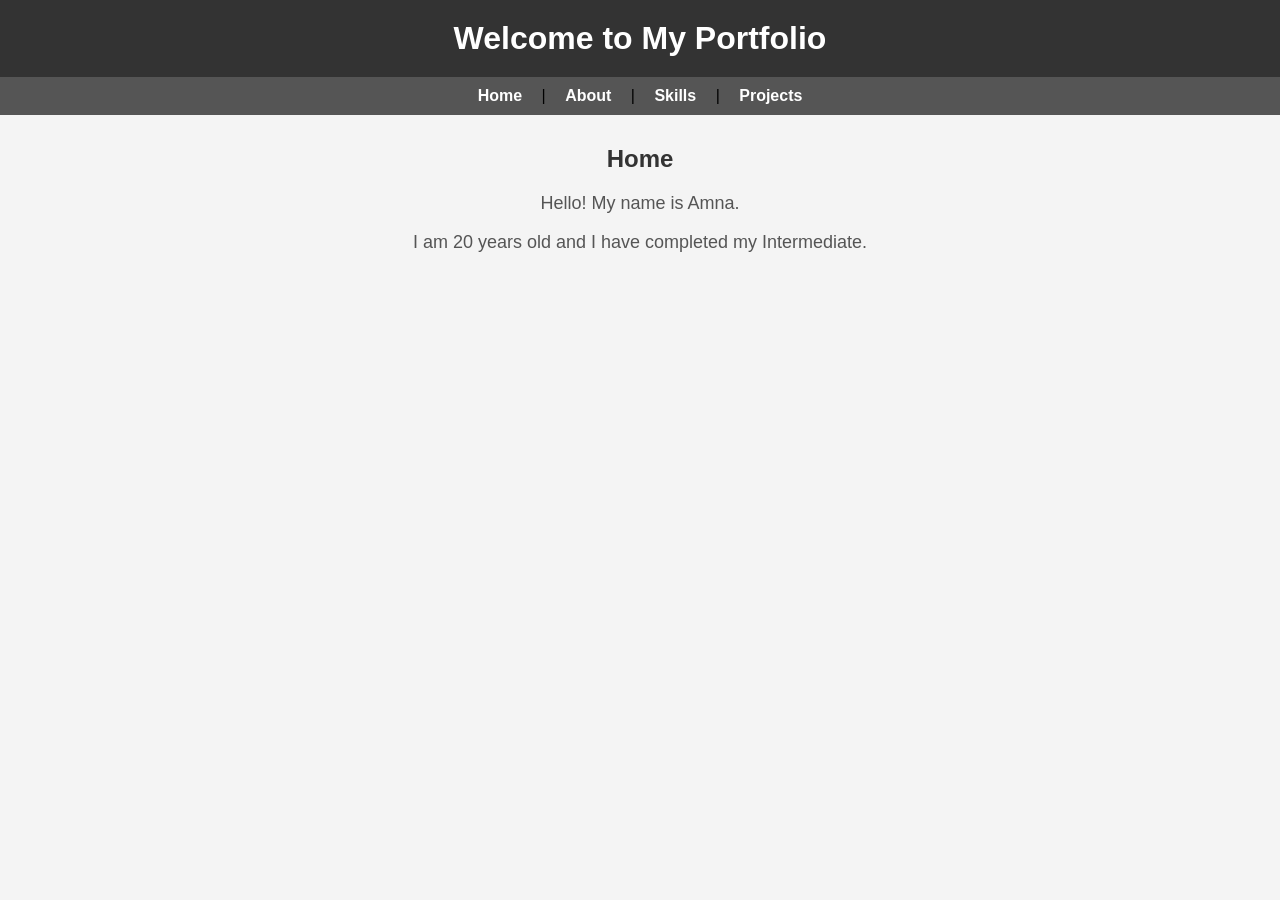
<file: index.html>
<!DOCTYPE html>
<html>
<head>
    <link rel="stylesheet" href="index.css">
    <title>Amna Portfolio</title>
</head>
<body>

<h1>Welcome to My Portfolio</h1>

<nav>
    <a href="index.html">Home</a> |
    <a href="about.html">About</a> |
    <a href="skill.html">Skills</a> |
    <a href="project.html">Projects</a>
</nav>

<h2>Home</h2>
<p>Hello! My name is Amna.</p>
<p>I am 20 years old and I have completed my Intermediate.</p>

</body>
</html>
</file>
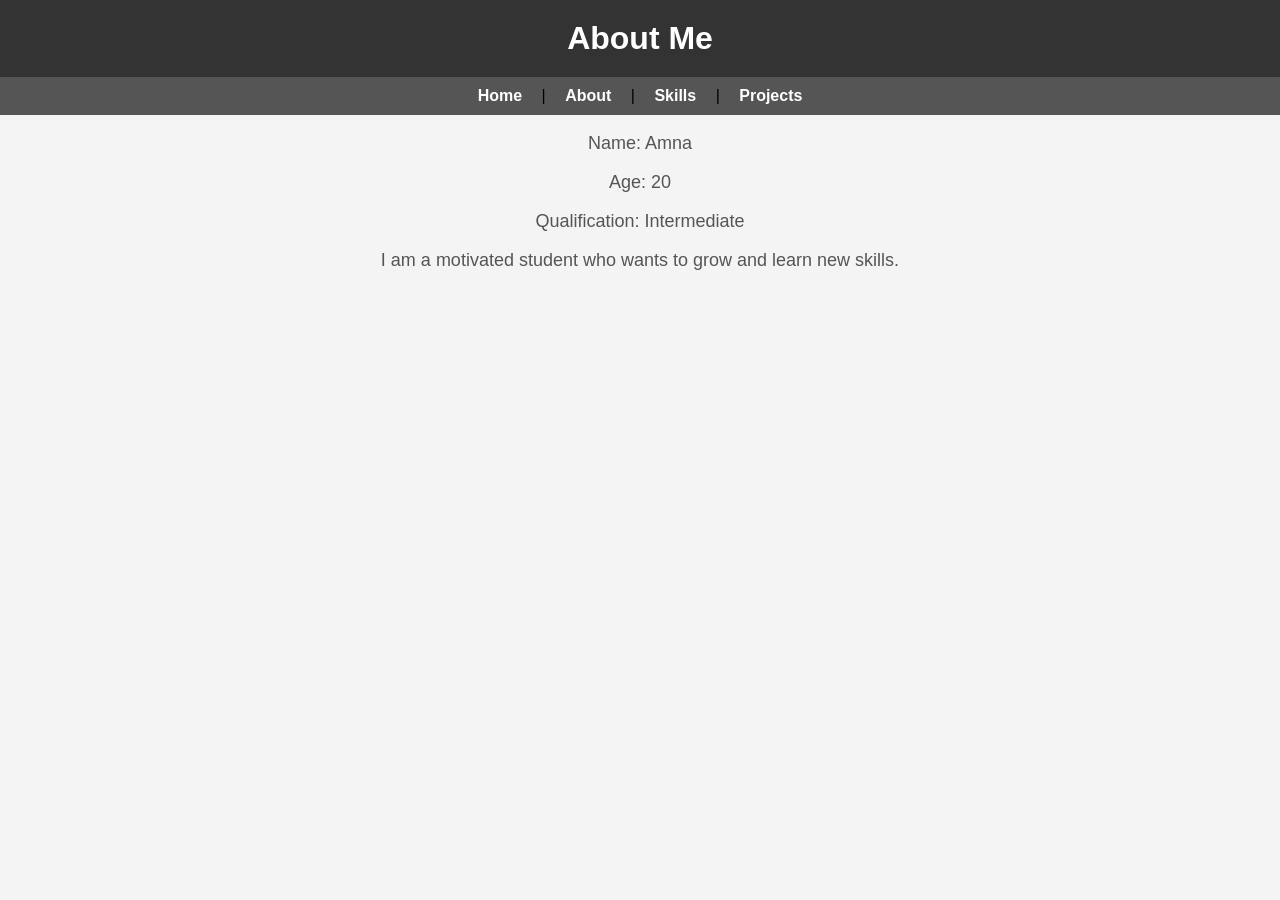
<file: about.html>
<!DOCTYPE html>
<html>
<head>
    <link rel="stylesheet" href="about.css">
    <title>About Me</title>
</head>
<body>

<h1>About Me</h1>

<nav>
    <a href="index.html">Home</a> |
    <a href="about.html">About</a> |
    <a href="skill.html">Skills</a> |
    <a href="project.html">Projects</a>
</nav>

<p>Name: Amna</p>
<p>Age: 20</p>
<p>Qualification: Intermediate</p>

<p>I am a motivated student who wants to grow and learn new skills.</p>

</body>
</html>
</file>
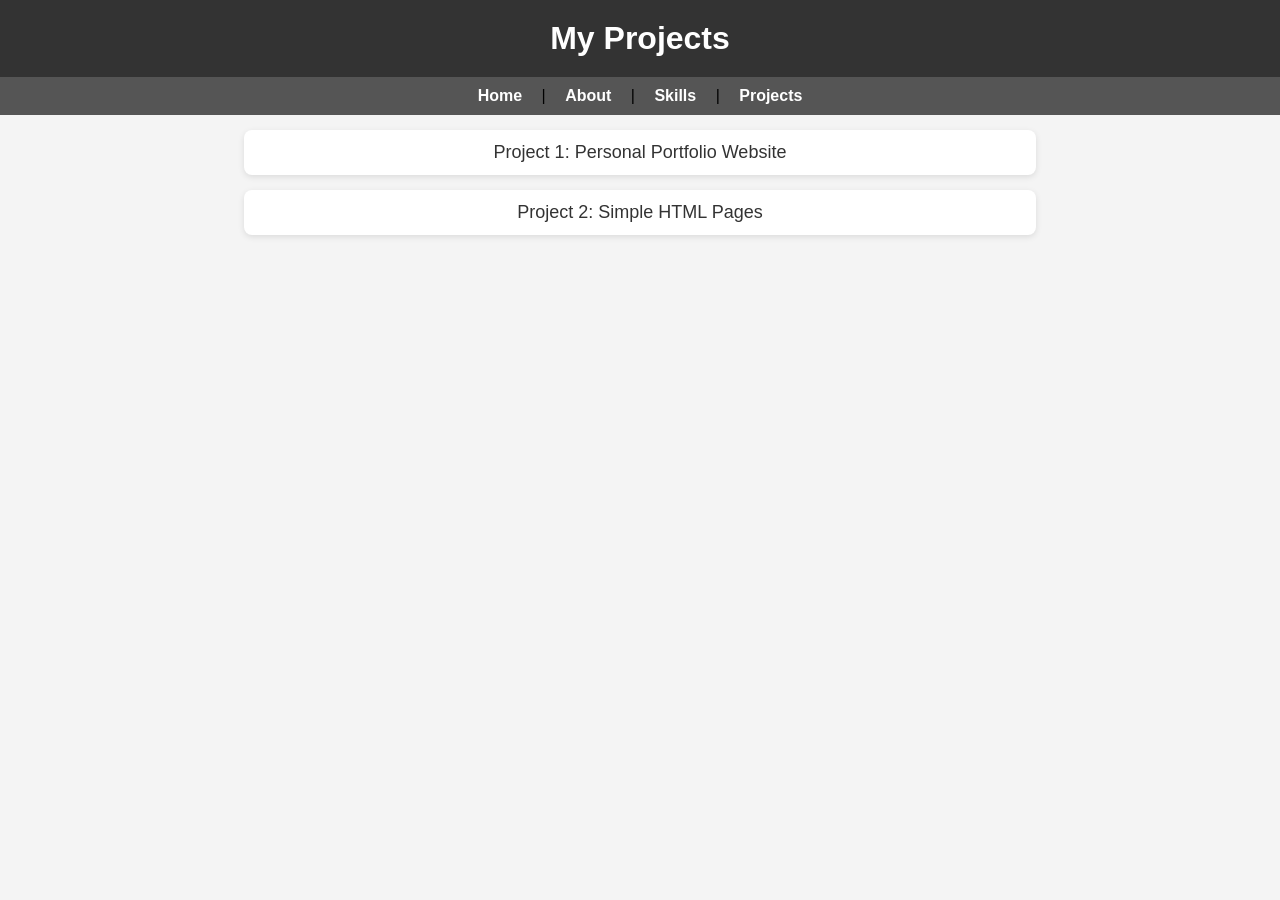
<file: project.html>
<!DOCTYPE html>
<html>
<head>
    <link rel="stylesheet" href="project.css">
    <title>My Projects</title>
</head>
<body>

<h1>My Projects</h1>

<nav>
    <a href="index.html">Home</a> |
    <a href="about.html">About</a> |
    <a href="skill.html">Skills</a> |
    <a href="project.html">Projects</a>
</nav>

<p>Project 1: Personal Portfolio Website</p>
<p>Project 2: Simple HTML Pages</p>

</body>
</html>
</file>
<file: index.css>
/* Reset default spacing */
body {
    margin: 0;
    padding: 0;
    font-family: Arial, sans-serif;
    background-color: #f4f4f4;
    text-align: center;
}

/* Main heading */
h1 {
    background-color: #333;
    color: white;
    padding: 20px;
    margin: 0;
}

/* Navigation bar */
nav {
    background-color: #555;
    padding: 10px;
}

/* Navigation links */
nav a {
    color: white;
    text-decoration: none;
    margin: 0 15px;
    font-weight: bold;
}

/* Hover effect */
nav a:hover {
    color: #ffcc00;
}

/* Section heading */
h2 {
    margin-top: 30px;
    color: #333;
}

/* Paragraph styling */
p {
    font-size: 18px;
    color: #555;
}

/* Container (optional for better alignment) */
.container {
    width: 80%;
    margin: auto;
    padding: 20px;
}
</file>
<file: about.css>
/* Reset default spacing */
body {
    margin: 0;
    padding: 0;
    font-family: Arial, sans-serif;
    background-color: #f4f4f4;
    text-align: center;
}

/* Main heading */
h1 {
    background-color: #333;
    color: white;
    padding: 20px;
    margin: 0;
}

/* Navigation bar */
nav {
    background-color: #555;
    padding: 10px;
}

/* Navigation links */
nav a {
    color: white;
    text-decoration: none;
    margin: 0 15px;
    font-weight: bold;
}

/* Hover effect */
nav a:hover {
    color: #ffcc00;
}

/* Section heading */
h2 {
    margin-top: 30px;
    color: #333;
}

/* Paragraph styling */
p {
    font-size: 18px;
    color: #555;
}

/* Container (optional for better alignment) */
.container {
    width: 80%;
    margin: auto;
    padding: 20px;
}
</file>
<file: project.css>
/* Reset default spacing */
body {
    margin: 0;
    padding: 0;
    font-family: Arial, sans-serif;
    background-color: #f4f4f4;
    text-align: center;
}

/* Main heading */
h1 {
    background-color: #333;
    color: white;
    padding: 20px;
    margin: 0;
}

/* Navigation bar */
nav {
    background-color: #555;
    padding: 10px;
}

/* Navigation links */
nav a {
    color: white;
    text-decoration: none;
    margin: 0 15px;
    font-weight: bold;
}

/* Hover effect */
nav a:hover {
    color: #ffcc00;
}

/* Paragraph styling for projects */
p {
    font-size: 18px;
    color: #333;
    background-color: white;
    width: 60%;
    margin: 15px auto;
    padding: 12px;
    border-radius: 8px;
    box-shadow: 0 2px 6px rgba(0,0,0,0.1);
}
</file>
